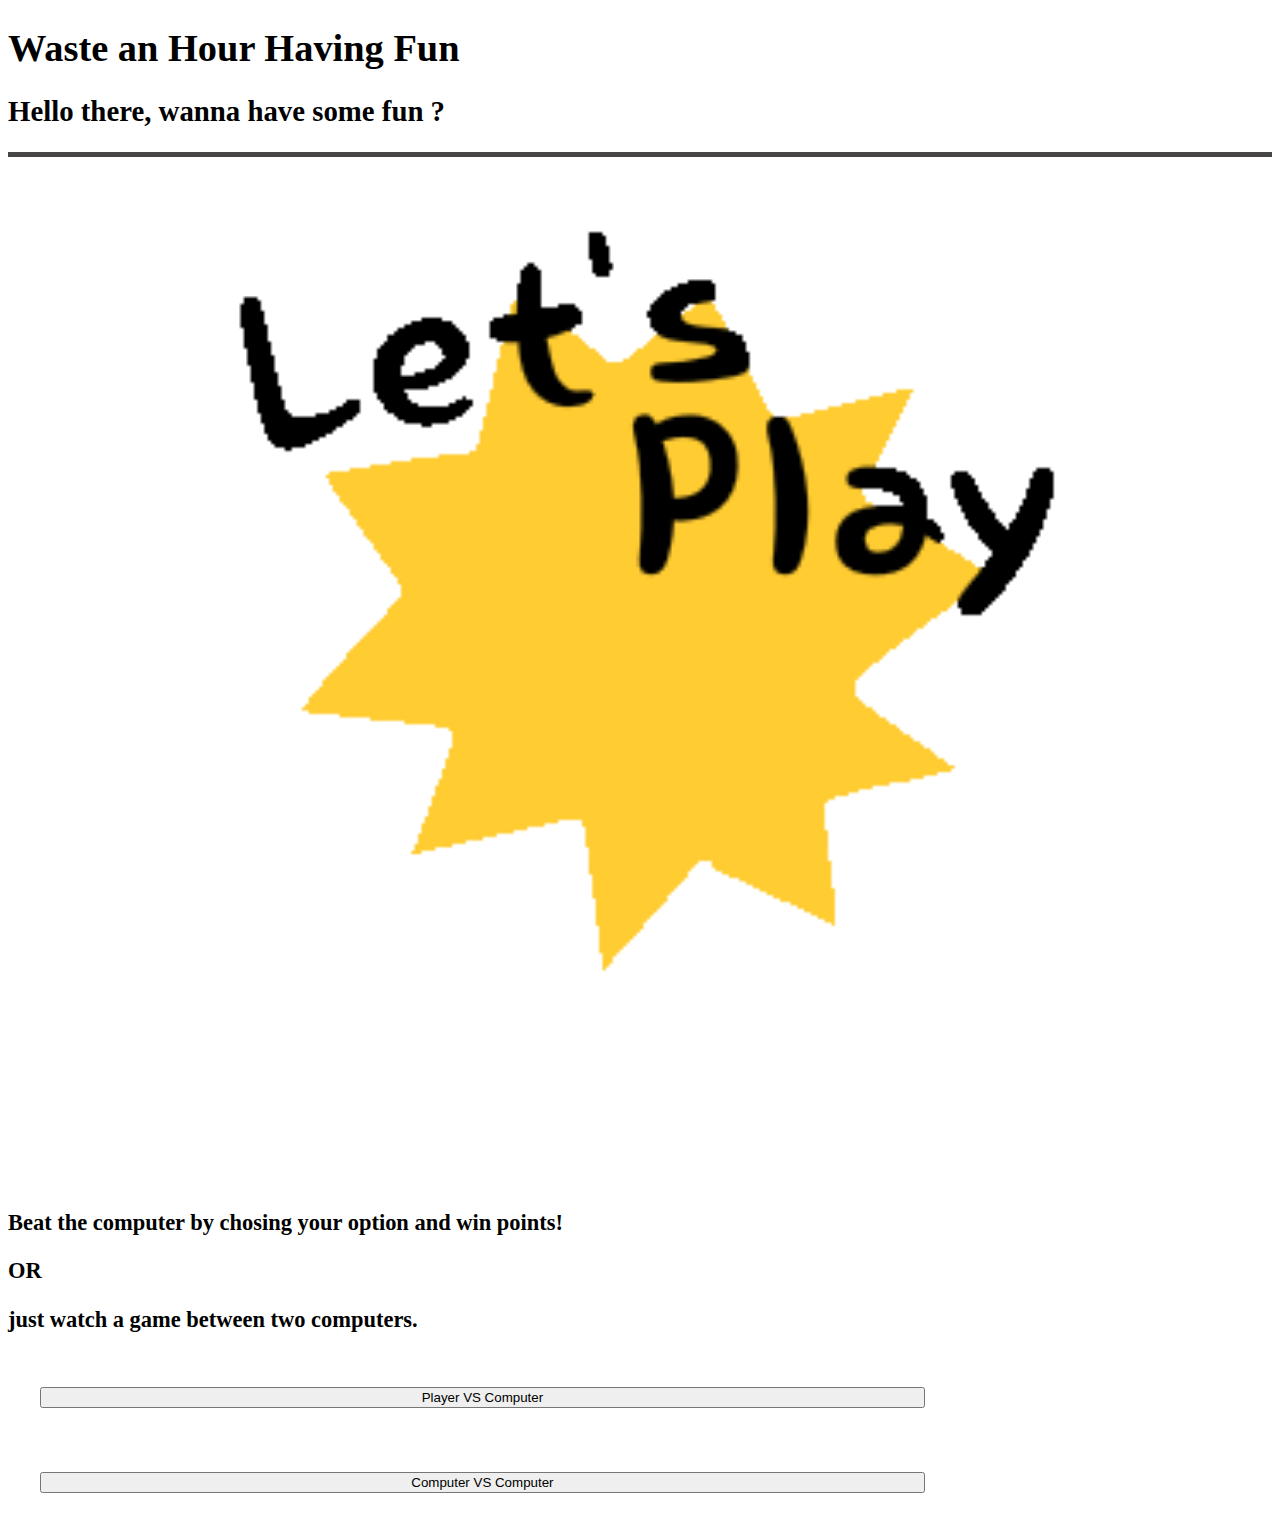
<file: index.html>
<!DOCTYPE html>
<html lang="en">

<head>
    <meta charset="UTF-8">
    <meta name="viewport" content="width=device-width, initial-scale=1.0">
    <title>Rock Paper Scissors</title>

    <link rel="stylesheet" href="https://stackpath.bootstrapcdn.com/bootstrap/4.5.0/css/bootstrap.min.css" integrity="sha384-9aIt2nRpC12Uk9gS9baDl411NQApFmC26EwAOH8WgZl5MYYxFfc+NcPb1dKGj7Sk" crossorigin="anonymous">
    <link rel="stylesheet" href="https://use.fontawesome.com/releases/v5.8.1/css/all.css" integrity="sha384-50oBUHEmvpQ+1lW4y57PTFmhCaXp0ML5d60M1M7uH2+nqUivzIebhndOJK28anvf" crossorigin="anonymous" />
    <link rel="stylesheet" href="./css/indexStyle.css">

    <!--Javascript files imported-->
    <script src="./js/main.js"></script>
    <script src="./js/clsRockPaperScissors.js"></script>

</head>

<body class="container-fluid text-center bg-light">

    <!--background images-->
    <ul class="circles">
        <li><img src="./media/scissors.png" alt="A picture of Rock" width="70px"></li>
        <li><img src="./media/paper.png" alt="A picture of Rock" width="70px"></li>
        <li><img src="./media/paper.png" alt="A picture of Rock" width="70px"></li>
        <li><img src="./media/rock.png" alt="A picture of Rock" width="70px"></li>
        <li><img src="./media/scissors.png" alt="A picture of Rock" width="70px"></li>
        <li><img src="./media/scissors.png" alt="A picture of Rock" width="70px"></li>
        <li><img src="./media/rock.png" alt="A picture of Rock" width="70px"></li>
        <li><img src="./media/paper.png" alt="A picture of Rock" width="70px"></li>
        <li><img src="./media/paper.png" alt="A picture of Rock" width="70px"></li>
    </ul>

    <div>
        <div class="bg-info p-4 m-4">
            <h1 class="m-2 text-white font-weight-bold">Waste an Hour Having Fun</h1>
        </div>

        <div class="justify-content-center p-2 text-muted" style="border-bottom: 5px solid rgb(71, 69, 69);">
            <h2>Hello there, wanna have some fun ?</h2>
        </div>
        <div class="d-flex row p-4 align-items-center">
            <div class="col justify-content-center">
                <img src="./media/moreTime.gif" alt="A picture of Rock-paper-scissors" width="100%">

            </div>
            <div class="col">
                <h3>Beat the computer by chosing your option and win points!</h3>
                <h3>OR </h3>
                <h3>just watch a game between two computers.</h3>
            </div>
            <div class="col">
                <button type="button" onclick="gameObject.navigateTo('playerVScomputer')" class="btn btn-success btn-lg m-2 p-4 font-weight-bold">Player VS Computer <i class="fas fa-play "></i></button>
                <button type="button" onclick="gameObject.navigateTo('computerVScomputer')" class="btn btn-danger btn-lg m-2 p-4 font-weight-bold">Computer VS Computer <i class="fas fa-play "></i></button>

            </div>
        </div>
    </div>

    <!--Javascript-->
    <script src="https://code.jquery.com/jquery-3.5.1.slim.min.js " integrity="sha384-DfXdz2htPH0lsSSs5nCTpuj/zy4C+OGpamoFVy38MVBnE+IbbVYUew+OrCXaRkfj " crossorigin="anonymous "></script>
    <script src="https://cdn.jsdelivr.net/npm/popper.js@1.16.0/dist/umd/popper.min.js " integrity="sha384-Q6E9RHvbIyZFJoft+2mJbHaEWldlvI9IOYy5n3zV9zzTtmI3UksdQRVvoxMfooAo " crossorigin="anonymous "></script>
    <script src="https://stackpath.bootstrapcdn.com/bootstrap/4.5.0/js/bootstrap.min.js " integrity="sha384-OgVRvuATP1z7JjHLkuOU7Xw704+h835Lr+6QL9UvYjZE3Ipu6Tp75j7Bh/kR0JKI " crossorigin="anonymous "></script>

</body>

</html>
</file>
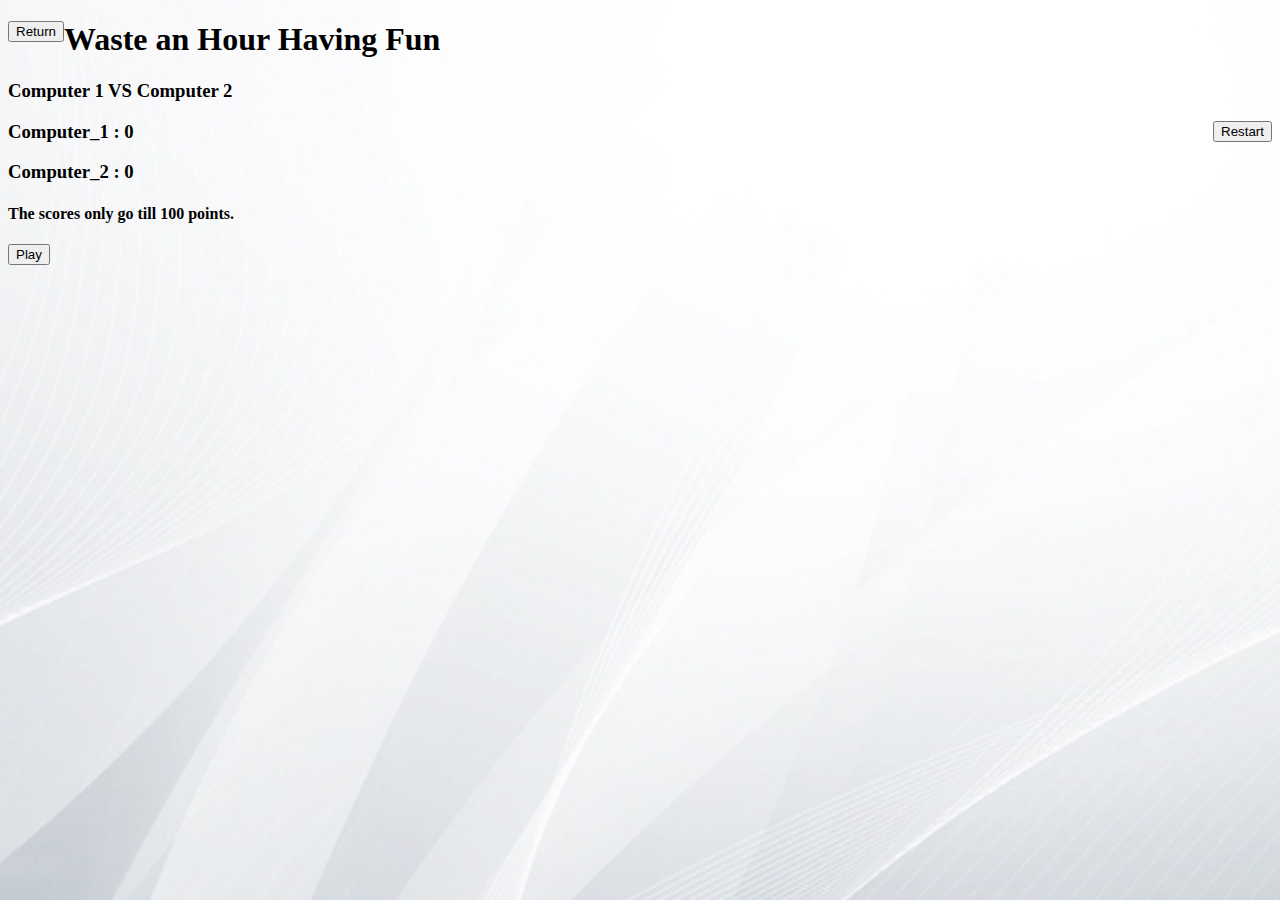
<file: computerVScomputer.html>
<!DOCTYPE html>
<html lang="en">

<head>
    <meta charset="UTF-8">
    <meta name="viewport" content="width=device-width, initial-scale=1.0">
    <title>Game</title>

    <link rel="stylesheet" href="https://stackpath.bootstrapcdn.com/bootstrap/4.5.0/css/bootstrap.min.css" integrity="sha384-9aIt2nRpC12Uk9gS9baDl411NQApFmC26EwAOH8WgZl5MYYxFfc+NcPb1dKGj7Sk" crossorigin="anonymous">
    <link rel="stylesheet" href="https://use.fontawesome.com/releases/v5.8.1/css/all.css" integrity="sha384-50oBUHEmvpQ+1lW4y57PTFmhCaXp0ML5d60M1M7uH2+nqUivzIebhndOJK28anvf" crossorigin="anonymous" />

    <!--Javascript files imported-->
    <script src="./js/main.js"></script>
    <script src="./js/clsRockPaperScissors.js"></script>

</head>

<body class="container-fluid text-center" style="background-image: url('./media/bg.jpg');">

    <div>
        <div class="bg-info p-4 m-4">
            <div class="row">
                <div class="col">
                    <button type="button" onclick="gameObject.navigateTo('index')" class="btn btn-light p-2 btn-lg" style="float: left;"><i class="fas fa-arrow-circle-left"></i> Return</button>
                </div>
                <div class="col text-white font-weight-bold">
                    <h1>Waste an Hour Having Fun</h1>
                    <h3>Computer 1 VS Computer 2</h3>
                </div>
                <div class="col">
                    <button type="button" onclick="gameObject.restart()" class="btn btn-light p-2 btn-lg" style="float: right;"><i class="fas fa-undo-alt"></i> Restart</button>
                </div>
            </div>
        </div>
        <div class="row">
            <div class="col"></div>
            <div class="col bg-light text-dark">
                <h3>Computer_1 :
                    <span id="playerPoints">0</span>
                </h3>
            </div>
            <div class="col bg-secondary text-white">
                <h3>Computer_2 :
                    <span id="computerPoints">0</span>
                </h3>
            </div>
            <div class="col"></div>
        </div>

        <div class="col p-4">
            <h4 class="text-monospace">The scores only go till 100 points.</h4>
            <button type="button" onclick="gameObject.play()" class="btn btn-primary btn-lg m-4 p-4 font-weight-bold">Play <i class="fas fa-play-circle "></i></button>
        </div>

        <div class="row p-4 ">
            <p class="col"></p>
            <p class="col " id="compChoice1" style="border-right: 2px solid black;"></p>
            <p class="col " id="compChoice2"></p>
            <p class="col"></p>
        </div>

    </div>

    <!--Javascript-->
    <script src="https://code.jquery.com/jquery-3.5.1.slim.min.js" integrity="sha384-DfXdz2htPH0lsSSs5nCTpuj/zy4C+OGpamoFVy38MVBnE+IbbVYUew+OrCXaRkfj" crossorigin="anonymous"></script>
    <script src="https://cdn.jsdelivr.net/npm/popper.js@1.16.0/dist/umd/popper.min.js" integrity="sha384-Q6E9RHvbIyZFJoft+2mJbHaEWldlvI9IOYy5n3zV9zzTtmI3UksdQRVvoxMfooAo" crossorigin="anonymous"></script>
    <script src="https://stackpath.bootstrapcdn.com/bootstrap/4.5.0/js/bootstrap.min.js" integrity="sha384-OgVRvuATP1z7JjHLkuOU7Xw704+h835Lr+6QL9UvYjZE3Ipu6Tp75j7Bh/kR0JKI" crossorigin="anonymous"></script>
</body>

</html>
</file>
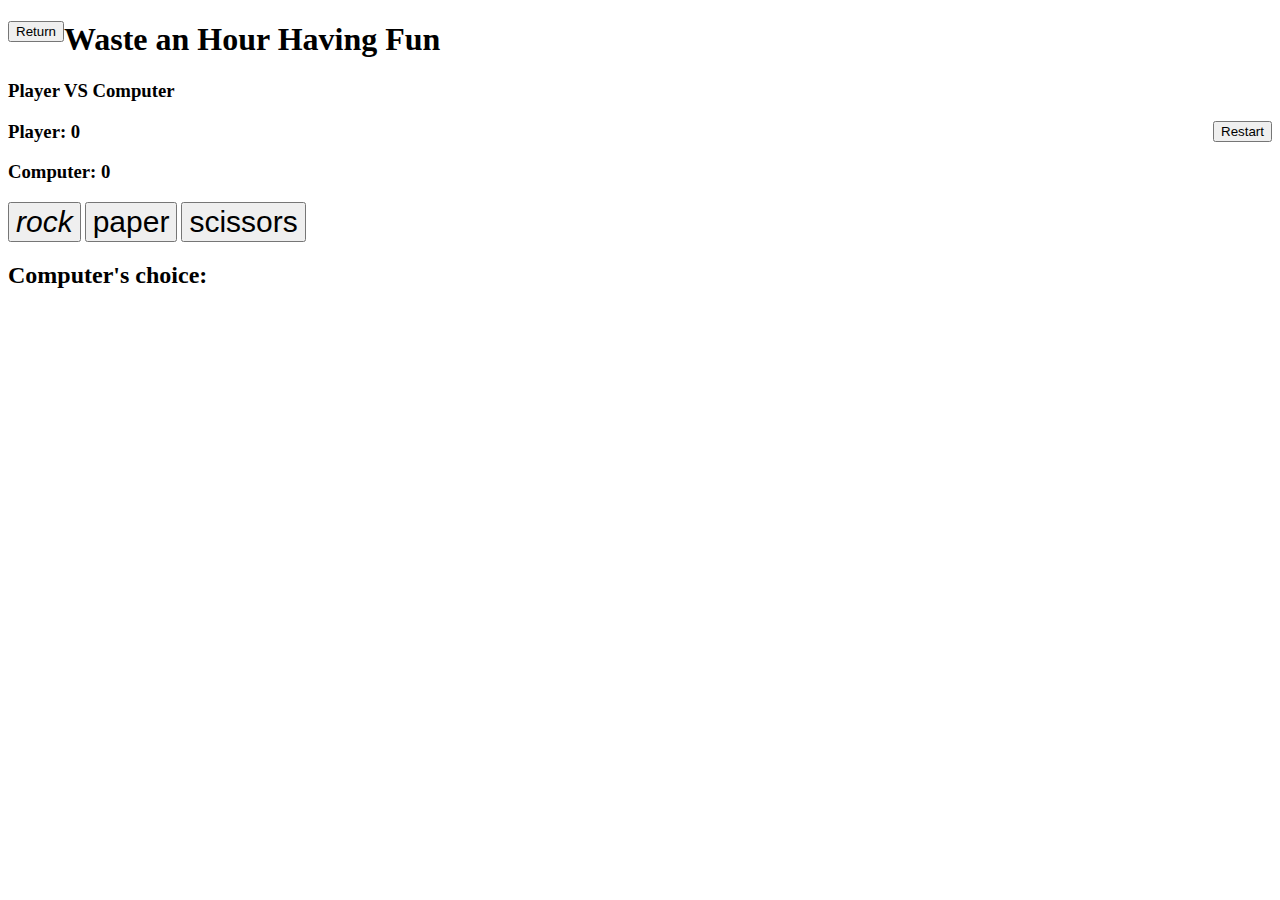
<file: playerVScomputer.html>
<!DOCTYPE html>
<html lang="en">

<head>
    <meta charset="UTF-8">
    <meta name="viewport" content="width=device-width, initial-scale=1.0">
    <title>Game</title>

    <link rel="stylesheet" href="https://stackpath.bootstrapcdn.com/bootstrap/4.5.0/css/bootstrap.min.css" integrity="sha384-9aIt2nRpC12Uk9gS9baDl411NQApFmC26EwAOH8WgZl5MYYxFfc+NcPb1dKGj7Sk" crossorigin="anonymous">
    <link rel="stylesheet" href="https://use.fontawesome.com/releases/v5.8.1/css/all.css" integrity="sha384-50oBUHEmvpQ+1lW4y57PTFmhCaXp0ML5d60M1M7uH2+nqUivzIebhndOJK28anvf" crossorigin="anonymous" />

    <!--Javascript files imported-->
    <script src="./js/main.js"></script>
    <script src="./js/clsRockPaperScissors.js"></script>

</head>

<body class="container-fluid text-center bg-dark">

    <div>
        <div class="bg-info p-4 m-4">
            <div class="row">
                <div class="col">
                    <button type="button" onclick="gameObject.navigateTo('index')" class="btn btn-light p-2 btn-lg" style="float: left;"><i class="fas fa-arrow-circle-left"></i> Return</button>
                </div>
                <div class="col text-white font-weight-bold">
                    <h1>Waste an Hour Having Fun</h1>
                    <h3>Player VS Computer</h3>
                </div>
                <div class="col">
                    <button type="button" onclick="gameObject.restart()" class="btn btn-light p-2 btn-lg" style="float: right;"><i class="fas fa-undo-alt"></i> Restart</button>
                </div>
            </div>
        </div>
        <div class="row text-white">
            <div class="col"></div>
            <div class="col bg-success">
                <h3>Player:
                    <span id="playerPoints"> 0</span>
                </h3>

            </div>
            <div class="col bg-primary">
                <h3>Computer: <span id="computerPoints"> 0</span></h3>
            </div>
            <div class="col"></div>
        </div>
        <div class="d-flex justify-content-center p-4">
            <button type="button" onclick="gameObject.userOption('rock')" class="btn btn-secondary m-4 p-4 font-weight-bold" style="font-size:30px;"><i class="fas fa-hand-rock"> rock</i></button>
            <button type="button" onclick="gameObject.userOption('paper')" class="btn btn-light m-4 p-4 font-weight-bold" style="font-size:30px;"><i class="fas fa-hand-paper"></i> paper</button>
            <button type="button" onclick="gameObject.userOption('scissors')" class="btn btn-danger m-4 p-4 font-weight-bold" style="font-size:30px;"><i class="fas fa-hand-scissors"></i> scissors</button>
        </div>

        <div class="d-flex justify-content-center p-2">
            <h3 id="value" class="bg-warning p-4"></h3>
        </div>

        <div class="computer">
            <h2 class="text-white">Computer's choice: </h2>
            <p id="compChoice"></p>
        </div>
    </div>

    <!--Javascript-->
    <script src="https://code.jquery.com/jquery-3.5.1.slim.min.js" integrity="sha384-DfXdz2htPH0lsSSs5nCTpuj/zy4C+OGpamoFVy38MVBnE+IbbVYUew+OrCXaRkfj" crossorigin="anonymous"></script>
    <script src="https://cdn.jsdelivr.net/npm/popper.js@1.16.0/dist/umd/popper.min.js" integrity="sha384-Q6E9RHvbIyZFJoft+2mJbHaEWldlvI9IOYy5n3zV9zzTtmI3UksdQRVvoxMfooAo" crossorigin="anonymous"></script>
    <script src="https://stackpath.bootstrapcdn.com/bootstrap/4.5.0/js/bootstrap.min.js" integrity="sha384-OgVRvuATP1z7JjHLkuOU7Xw704+h835Lr+6QL9UvYjZE3Ipu6Tp75j7Bh/kR0JKI" crossorigin="anonymous"></script>
</body>

</html>
</file>
<file: css/indexStyle.css>
body {
    font-size: 1.2rem !important;
}

.circles {
    position: absolute;
    top: 0;
    left: 0;
    width: 100%;
    height: 100%;
    overflow: hidden;
}

.circles li {
    position: absolute;
    display: block;
    list-style: none;
    animation: animate 5s linear infinite;
    bottom: -150px;
}

.circles li:nth-child(1) {
    left: 25%;
    animation-delay: 0s;
    font-size: xx-large;
}

.circles li:nth-child(2) {
    left: 10%;
    animation-delay: 1s;
    animation-duration: 3s;
    font-size: x-large;
}

.circles li:nth-child(3) {
    left: 70%;
    animation-delay: 2s;
    font-size: x-small;
}

.circles li:nth-child(4) {
    left: 40%;
    animation-delay: 0s;
    animation-duration: 4s;
    font-size: large;
}

.circles li:nth-child(5) {
    left: 65%;
    animation-delay: 0s;
    font-size: larger;
}

.circles li:nth-child(6) {
    left: 75%;
    animation-delay: 3s;
    font-size: xx-large;
}

.circles li:nth-child(7) {
    left: 35%;
    animation-delay: 5s;
    font-size: small;
}

.circles li:nth-child(8) {
    left: 50%;
    animation-delay: 3s;
    animation-duration: 5s;
    font-size: larger;
}

.circles li:nth-child(9) {
    left: 20%;
    animation-delay: 2s;
    animation-duration: 5s;
    font-size: x-large;
}

.circles li:nth-child(10) {
    left: 85%;
    animation-delay: 0s;
    animation-duration: 4s;
    font-size: large;
}

@keyframes animate {
    0% {
        transform: translateY(0) rotate(0deg);
        opacity: 1;
        border-radius: 0;
    }
    100% {
        transform: translateY(-1000px) rotate(720deg);
        opacity: 0;
        border-radius: 50%;
    }
}

button {
    width: 70%;
    margin: 2rem;
}
</file>
